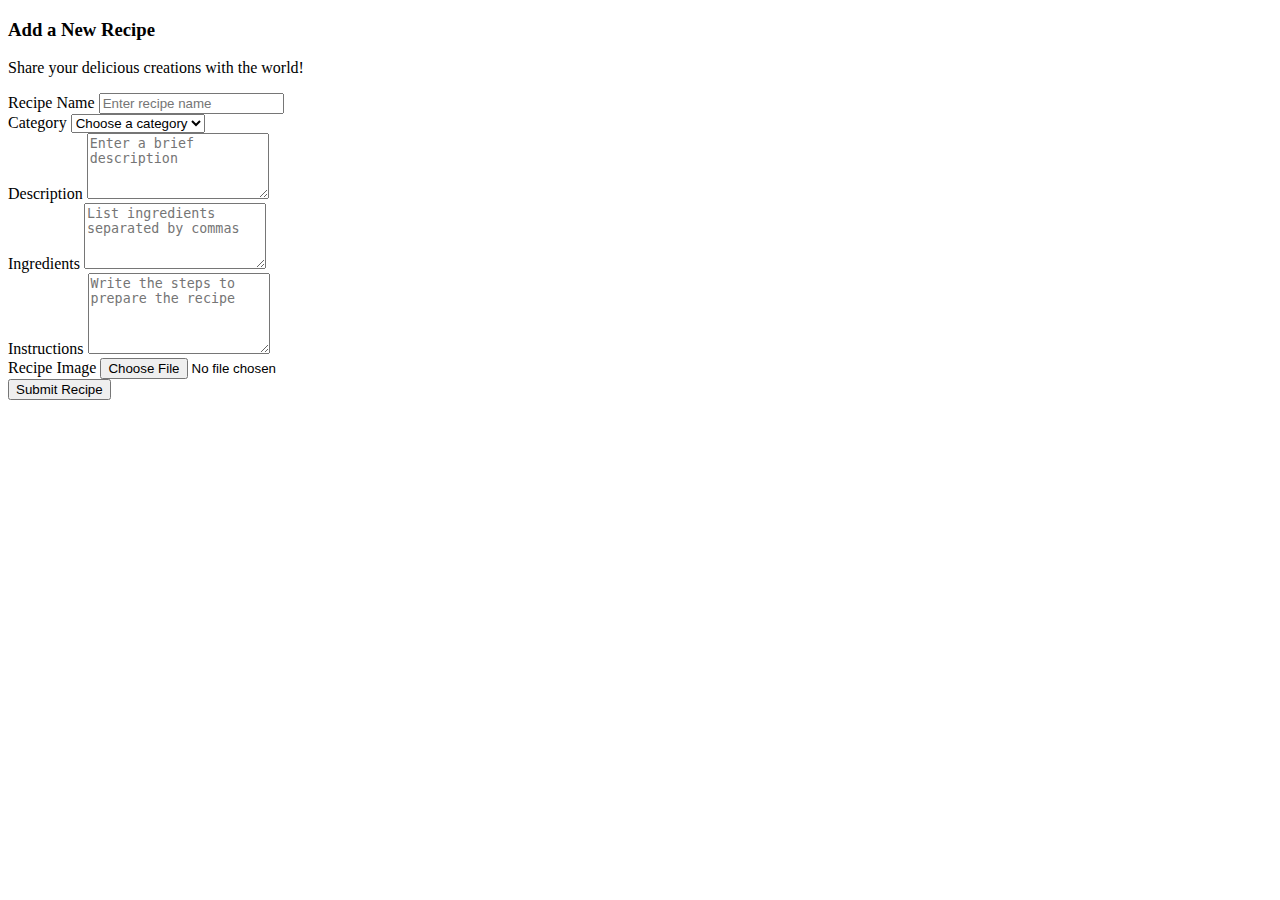
<file: src/main/resources/templates/add-recipe.html>
<!DOCTYPE html>
<html class="h-100" lang="en">
<head th:replace="~{fragments/commons::head}">
</head>
<body class="d-flex flex-column h-100">
<header th:replace="~{fragments/commons::header}"></header>

<main class="flex-shrink-0">
    <section class="add-recipe-section">
        <div class="container">
            <div class="card shadow-lg mx-auto p-4" style="max-width: 600px;">
                <div class="text-center mb-4">
                    <h3 class="fw-bold">Add a New Recipe</h3>
                    <p class="text-muted">Share your delicious creations with the world!</p>
                </div>
                <form>
                    <div class="mb-3">
                        <label for="recipeName" class="form-label">Recipe Name</label>
                        <input type="text" class="form-control" id="recipeName" placeholder="Enter recipe name" required>
                    </div>
                    <div class="mb-3">
                        <label for="category" class="form-label">Category</label>
                        <select id="category" class="form-select" required>
                            <option selected disabled>Choose a category</option>
                            <option value="Vegan">Vegan</option>
                            <option value="Desserts">Desserts</option>
                            <option value="Main Course">Main Course</option>
                        </select>
                    </div>
                    <div class="mb-3">
                        <label for="description" class="form-label">Description</label>
                        <textarea id="description" class="form-control" rows="4" placeholder="Enter a brief description" required></textarea>
                    </div>
                    <div class="mb-3">
                        <label for="ingredients" class="form-label">Ingredients</label>
                        <textarea id="ingredients" class="form-control" rows="4" placeholder="List ingredients separated by commas" required></textarea>
                    </div>
                    <div class="mb-3">
                        <label for="instructions" class="form-label">Instructions</label>
                        <textarea id="instructions" class="form-control" rows="5" placeholder="Write the steps to prepare the recipe" required></textarea>
                    </div>
                    <div class="mb-3">
                        <label for="recipeImage" class="form-label">Recipe Image</label>
                        <input type="file" class="form-control" id="recipeImage" required>
                    </div>
                    <button type="submit" class="btn-submit btn btn-primary w-100">Submit Recipe</button>
                </form>
            </div>
        </div>
    </section>
</main>

<footer th:replace="~{fragments/commons::footer}"></footer>
</body>
</html>
</file>
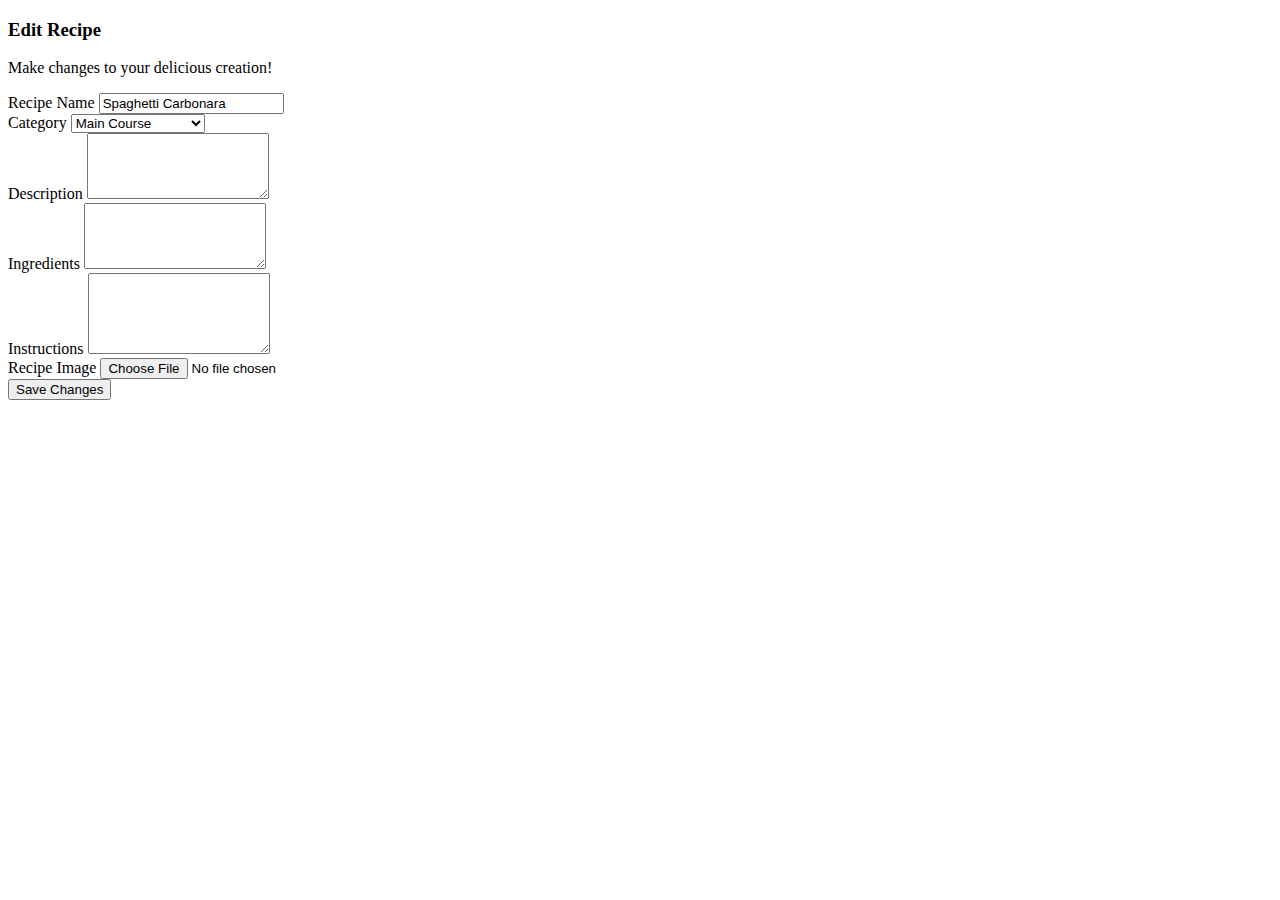
<file: src/main/resources/templates/edit-recipe.html>
<!DOCTYPE html>
<html class="h-100" lang="en">
<head th:replace="~{fragments/commons::head}">
</head>
<body class="d-flex flex-column h-100">
<header th:replace="~{fragments/commons::header}"></header>

<main class="flex-shrink-0">
    <section class="edit-recipe-section">
        <div class="container">
            <div class="card shadow-lg mx-auto p-4" style="max-width: 600px;">
                <div class="text-center mb-4">
                    <h3 class="fw-bold">Edit Recipe</h3>
                    <p class="text-muted">Make changes to your delicious creation!</p>
                </div>
                <form>
                    <div class="mb-3">
                        <label for="recipeName" class="form-label">Recipe Name</label>
                        <input type="text" class="form-control" id="recipeName" placeholder="Enter recipe name"
                               value="Spaghetti Carbonara" required>
                    </div>
                    <div class="mb-3">
                        <label for="category" class="form-label">Category</label>
                        <select id="category" class="form-select" required>
                            <option disabled>Choose a category</option>
                            <option value="Vegan">Vegan</option>
                            <option value="Desserts">Desserts</option>
                            <option value="Main Course" selected>Main Course</option>
                        </select>
                    </div>
                    <div class="mb-3">
                        <label for="description" class="form-label">Description</label>
                        <textarea id="description" class="form-control" rows="4" required></textarea>
                    </div>
                    <div class="mb-3">
                        <label for="ingredients" class="form-label">Ingredients</label>
                        <textarea id="ingredients" class="form-control" rows="4" required></textarea>
                    </div>
                    <div class="mb-3">
                        <label for="instructions" class="form-label">Instructions</label>
                        <textarea id="instructions" class="form-control" rows="5" required></textarea>
                    </div>
                    <div class="mb-3">
                        <label for="recipeImage" class="form-label">Recipe Image</label>
                        <input type="file" class="form-control" id="recipeImage">
                    </div>
                    <button type="submit" class="btn-submit btn btn-primary w-100">Save Changes</button>
                </form>
            </div>
        </div>
    </section>
</main>

<footer th:replace="~{fragments/commons::footer}"></footer>
</body>
</html>
</file>
